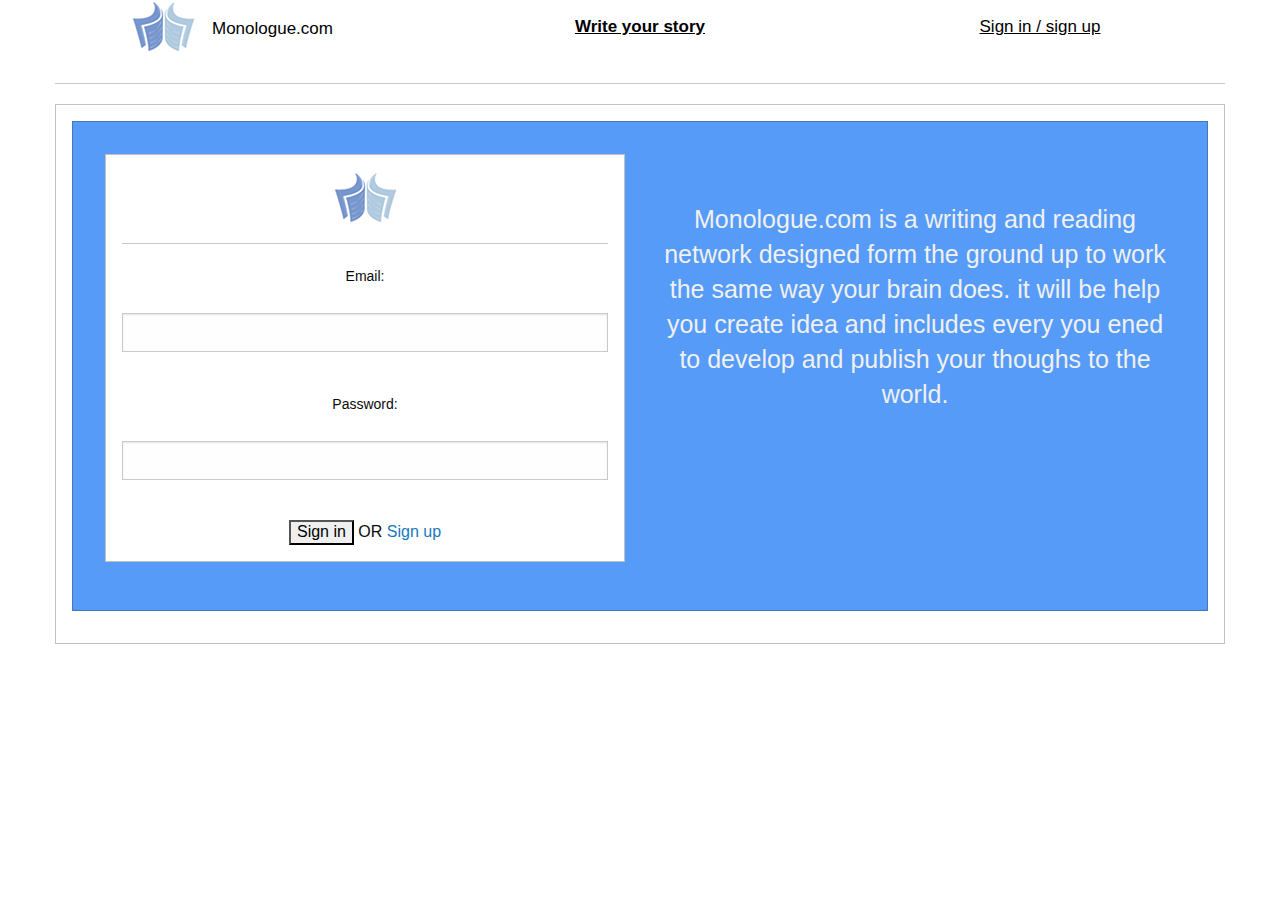
<file: signin.html>
<!doctype html>
<html class="no-js" lang="en">
  <head>
    <meta charset="utf-8" />
    <meta http-equiv="x-ua-compatible" content="ie=edge">
    <meta name="viewport" content="width=device-width, initial-scale=1.0">
    <title>Monologue </title>
    <link rel="stylesheet" href="assets/css/app.css">
  </head>
  <body>
    <div class="row">
      <div class="large-12 columns">
        <div class="topnav">
            <div class="row">
              <div class="large-4 columns"><h3><img src="assets/img/logoimg.png"></img><a href="index.html">Monologue.com </a></h3></div>
              <div class="large-4 columns"><a href="post.html"><b><u>Write your story</u></b></a></div>
              <div class="large-4 columns"><a href="signin.html"><u>Sign in / sign up</u></a>
            </div>
        </div>
      <hr>
      </div>
      <div class="row">
      <div class="large-12 columns">
        <div class="search">
          <div class="search-box">
            <div class="row">
              <div class="large-6 columns">
               <div class="primary callout">
    				  	<form method="POST" action="assets/php/signin.php">
    						<img src="assets/img/logoimg.png">
    						<hr>
    						<label for="email">Email: </label><br>
    						<input type="text" id="email" name="email"><br>
    						<label for="password">Password: </label><br>
    						<input type="text" id="password" name="password"><br>
    						<input type="submit" value="Sign in">
    						OR <a href="signup.html">Sign up</a>
    					</form>
            </div>
            </div>
            <div class="large-6 columns"> <br><br><h4>Monologue.com is a writing and reading network designed form the ground up to work the same way your brain does. it will be help you create idea and includes every you ened to develop and publish your thoughs to the world.</h4>
            <p></p>
            </div>
        </div>
        </div>
        </div>
        </div>
      </div>
  </body>
</html>
</file>
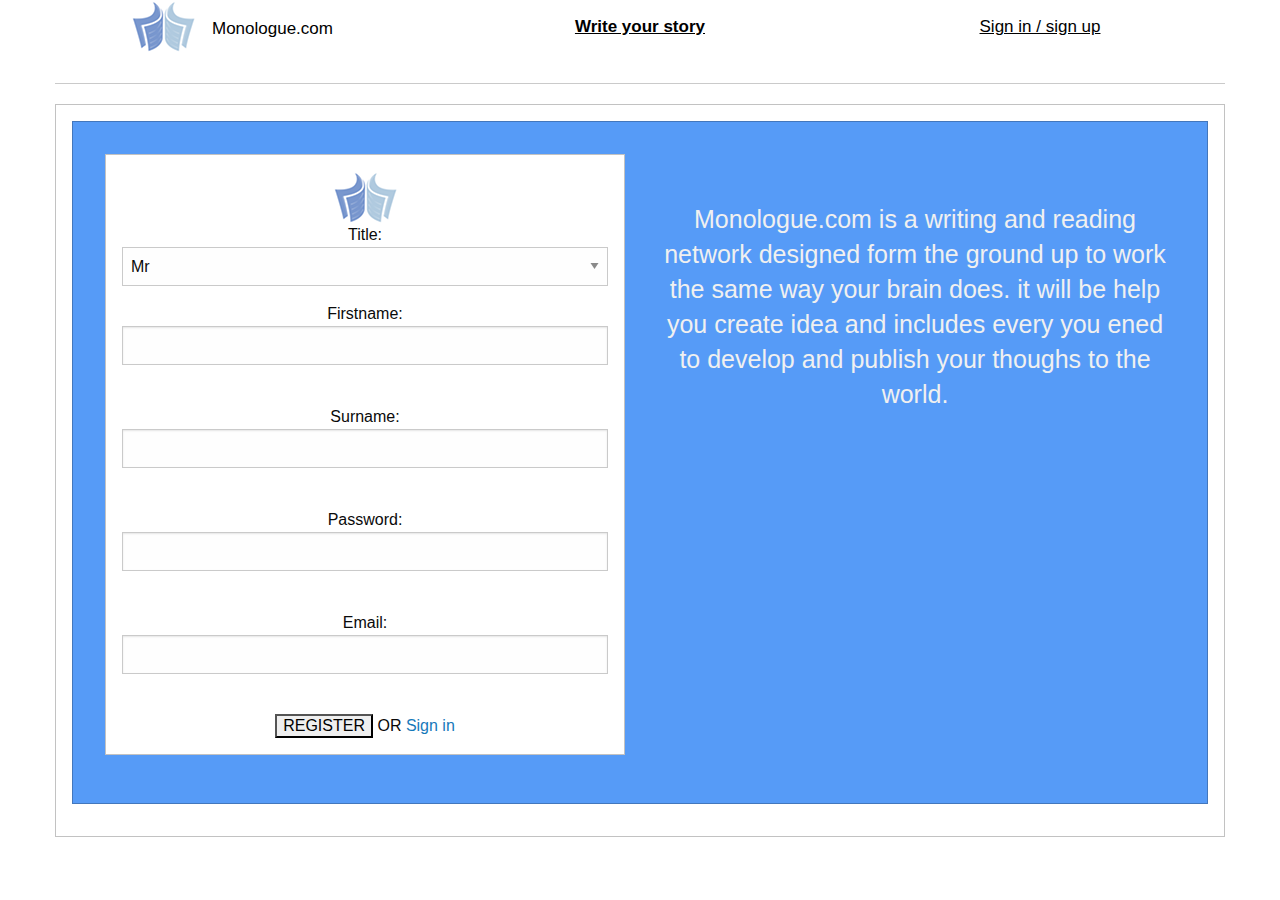
<file: signup.html>
<!doctype html>
<html class="no-js" lang="en">
  <head>
    <meta charset="utf-8" />
    <meta http-equiv="x-ua-compatible" content="ie=edge">
    <meta name="viewport" content="width=device-width, initial-scale=1.0">
    <title>Monologue </title>
    <link rel="stylesheet" href="assets/css/app.css">
  </head>
  <body>
    <div class="row">
      <div class="large-12 columns">
        <div class="topnav">
            <div class="row">
              <div class="large-4 columns"><h3><img src="assets/img/logoimg.png"></img><a href="index.html">Monologue.com </a></h3></div>
              <div class="large-4 columns"><a href="post.html"><b><u>Write your story</u></b></a></div>
              <div class="large-4 columns"><a href="signin.html"><u>Sign in / sign up</u></a>
            </div>
        </div>
      <hr>
      </div>
      <div class="row">
      <div class="large-12 columns">
        <div class="search">
          <div class="search-box">	
            <div class="row">
              <div class="large-6 columns">
               <div class="primary callout">
                <form method='post' action='http://edward2.solent.ac.uk/~yzhang/final/assets/php/signup.php'>
      						<img src='assets/img/logoimg.png'><br>
      						Title: <br>
      						<select id='title' name='title'>
      						  <option value='Mr'>Mr</option>
      						  <option value='Mrs'>Mrs</option>
      						  <option value='Ms'>Ms</option>
      						  <option value='Miss'>Miss</option>
      						  <option value='Dr'>Dr</option>
      						  <option value='Prof'>Prof</option>
      						</select><br>	
      						Firstname: <br>
      						<input type='text' id='firstname' name='firstname'><br>
      						Surname: <br>
      						<input type='text' id='surname' name='surname'><br>
      						Password: <br>
      						<input type='password' id='password' name='password'><br>
      						Email: <br>
      						<input type='text' id='email' name='email'><br>
      						<input type='submit' value='REGISTER'> OR <a href="signin.html">Sign in</a>
      					</form>
            </div>
            </div>
            <div class="large-6 columns"> <br><br><h4>Monologue.com is a writing and reading network designed form the ground up to work the same way your brain does. it will be help you create idea and includes every you ened to develop and publish your thoughs to the world.</h4>
            <p></p>
            </div>
        </div>
        </div>
        </div>
        </div>
      </div>
  </body>
</html>
</file>
